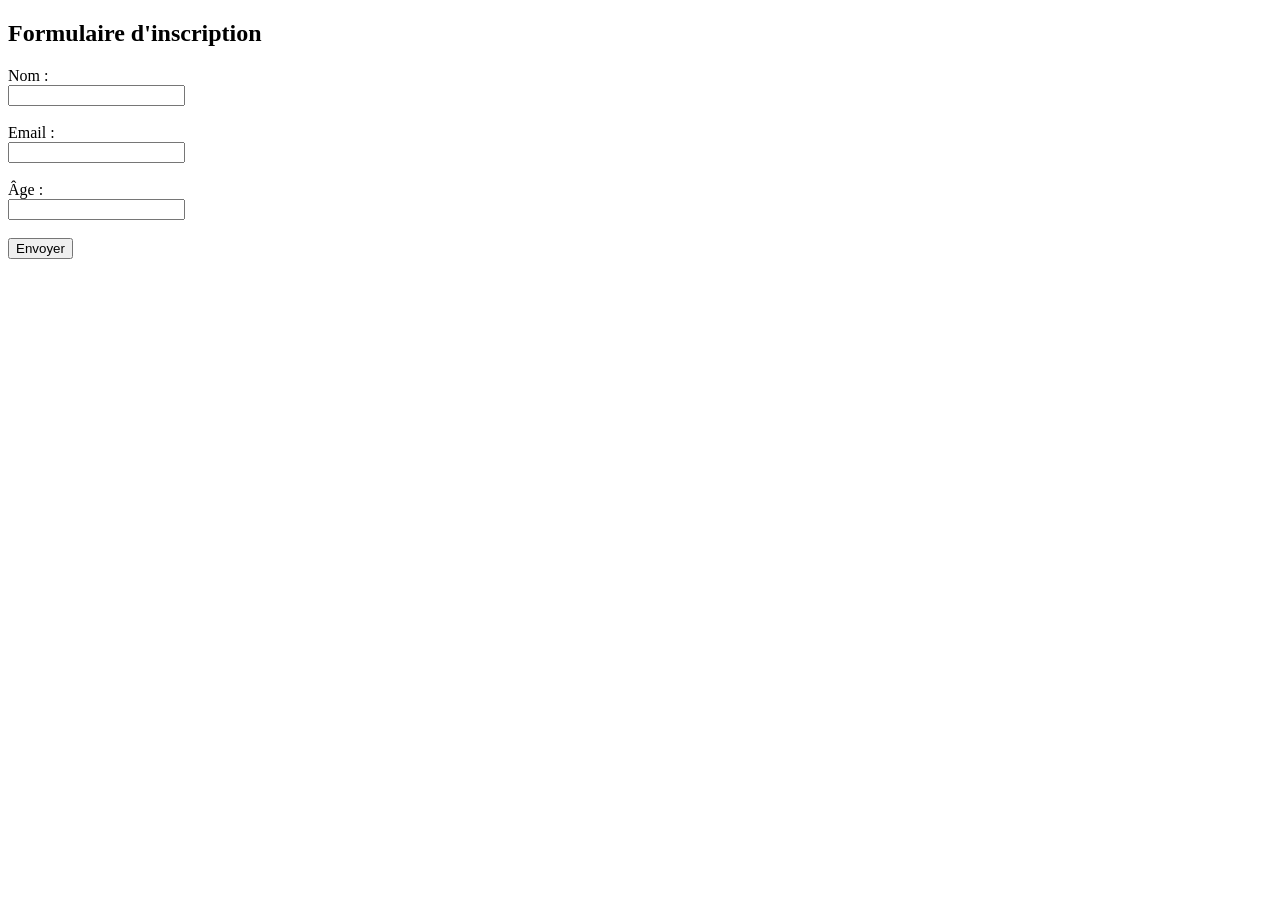
<file: Exercice 2/index.html>
<!DOCTYPE html>
<html>
<head>
    <title>Formulaire</title>
</head>
<body>

<h2>Formulaire d'inscription</h2>

<form action="process.php" method="POST">
    <label>Nom :</label><br>
    <input type="text" name="nom"><br><br>

    <label>Email :</label><br>
    <input type="email" name="email"><br><br>

    <label>Âge :</label><br>
    <input type="number" name="age"><br><br>

    <button type="submit">Envoyer</button>
</form>

</body>
</html>
</file>
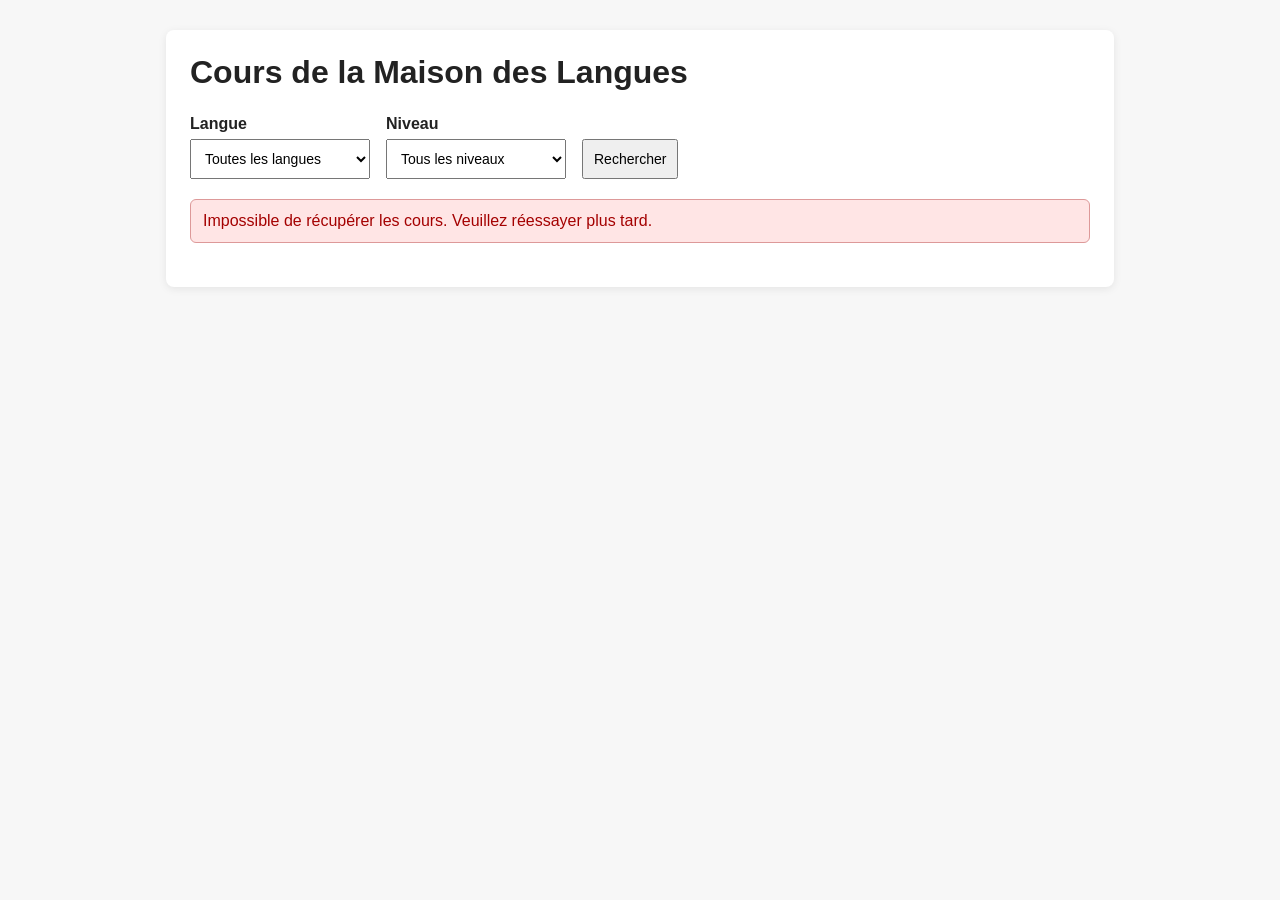
<file: Exercice 4/index.html>
<!DOCTYPE html>
<html lang="fr">
<head>
  <meta charset="UTF-8" />
  <meta name="viewport" content="width=device-width, initial-scale=1.0" />
  <title>Cours de la Maison des Langues</title>
  <link rel="stylesheet" href="style.css" />
</head>
<body>
  <div class="container">
    <h1>Cours de la Maison des Langues</h1>

    <div class="filters">
      <div class="field">
        <label for="language">Langue</label>
        <select id="language">
          <option value="">Toutes les langues</option>
          <option value="english">English</option>
          <option value="french">French</option>
          <option value="german">German</option>
          <option value="italian">Italian</option>
          <option value="russian">Russian</option>
        </select>
      </div>

      <div class="field">
        <label for="level">Niveau</label>
        <select id="level">
          <option value="">Tous les niveaux</option>
          <option value="1">A0</option>
          <option value="2">A1</option>
          <option value="3">A2</option>
          <option value="4">B1</option>
          <option value="5">B2</option>
          <option value="6">C1</option>
          <option value="7">C2</option>
        </select>
      </div>

      <button id="searchBtn">Rechercher</button>
    </div>

    <div id="loading" class="message hidden">Chargement des cours...</div>
    <div id="error" class="message error hidden"></div>
    <div id="results" class="results"></div>
  </div>

  <script src="script.js"></script>
</body>
</html>
</file>
<file: Exercice 4/style.css>
body {
  font-family: Arial, sans-serif;
  background-color: #f7f7f7;
  margin: 0;
  padding: 30px;
  color: #222;
}

.container {
  max-width: 900px;
  margin: 0 auto;
  background: #fff;
  padding: 24px;
  border-radius: 8px;
  box-shadow: 0 2px 8px rgba(0, 0, 0, 0.08);
}

h1 {
  margin-top: 0;
  margin-bottom: 24px;
}

.filters {
  display: flex;
  gap: 16px;
  flex-wrap: wrap;
  align-items: end;
  margin-bottom: 20px;
}

.field {
  display: flex;
  flex-direction: column;
  min-width: 180px;
}

label {
  margin-bottom: 6px;
  font-weight: bold;
}

select,
button {
  padding: 10px;
  font-size: 14px;
}

button {
  cursor: pointer;
}

.message {
  margin: 16px 0;
  padding: 12px;
  border-radius: 6px;
}

.error {
  background-color: #ffe5e5;
  color: #a40000;
  border: 1px solid #d99;
}

.hidden {
  display: none;
}

.results {
  margin-top: 20px;
}

.course-card {
  border: 1px solid #ddd;
  border-radius: 6px;
  padding: 16px;
  margin-bottom: 12px;
  background-color: #fafafa;
}

.course-title {
  font-size: 18px;
  font-weight: bold;
  margin-bottom: 8px;
}

.course-info {
  color: #555;
  margin: 4px 0;
}
</file>
